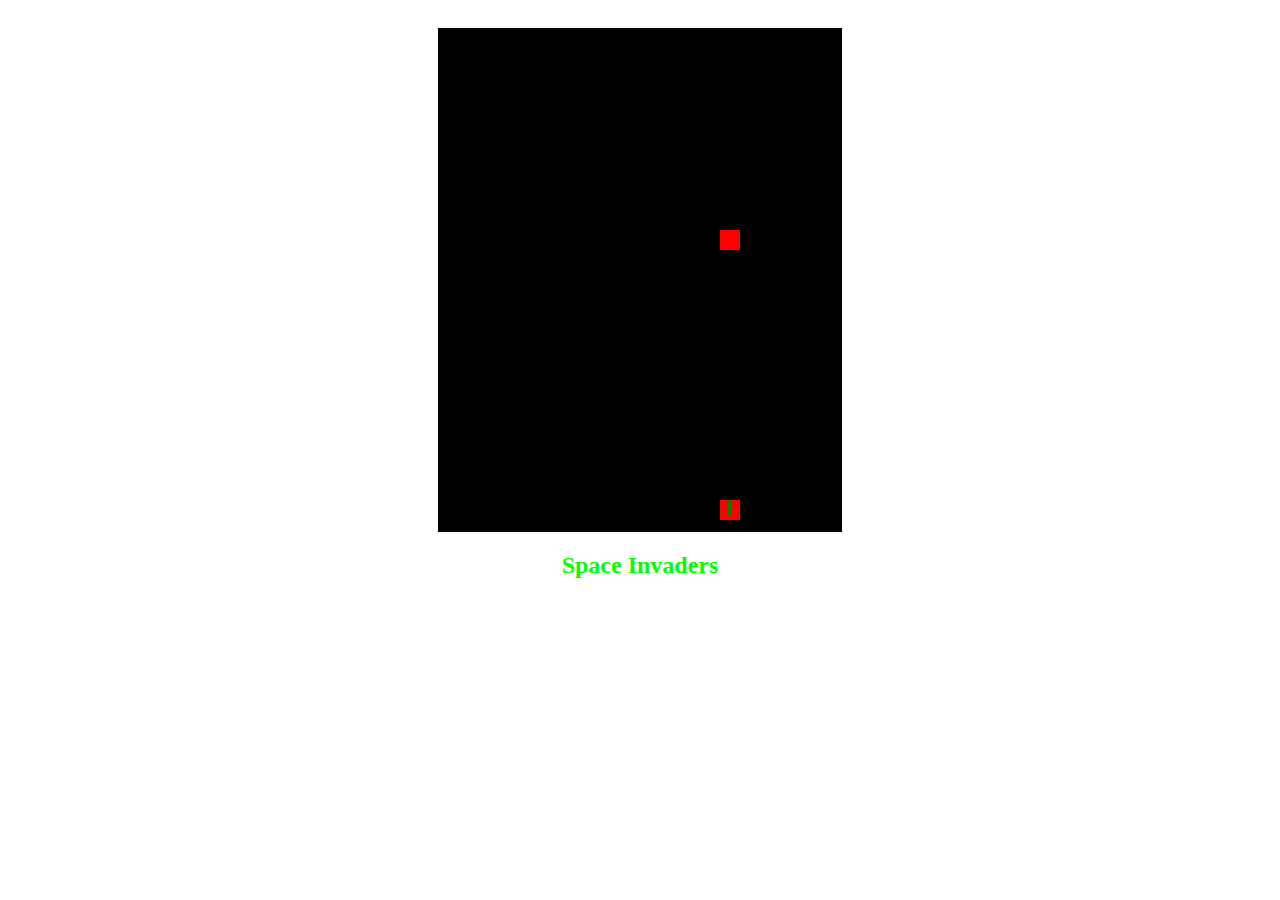
<file: SpaceInvaders/index.html>
<html>
    <head>
        <title>Space Invaders</title>
        <link type = "text/css" rel = "stylesheet" href = "stylesheet.css"/>
        <meta http-equiv="Content-Type" content="text/html; charset=utf-8">
        <canvas id="screen" width="400" height="500" style = "border:2px solid black"></canvas>
  		<script src="sounds/audio-fx.min.js"></script>
        <script src="./animate.js"></script>
    </head>
    <body>
        <h2>Space Invaders</h2>
    </body>
</html>
</file>
<file: SpaceInvaders/stylesheet.css>
*{
    text-align:center;


}
body{
    background-color:white;

}
h2{
    color:lime;
}
canvas{
    margin-top: 20px;
    background-color:black;

}
</file>
